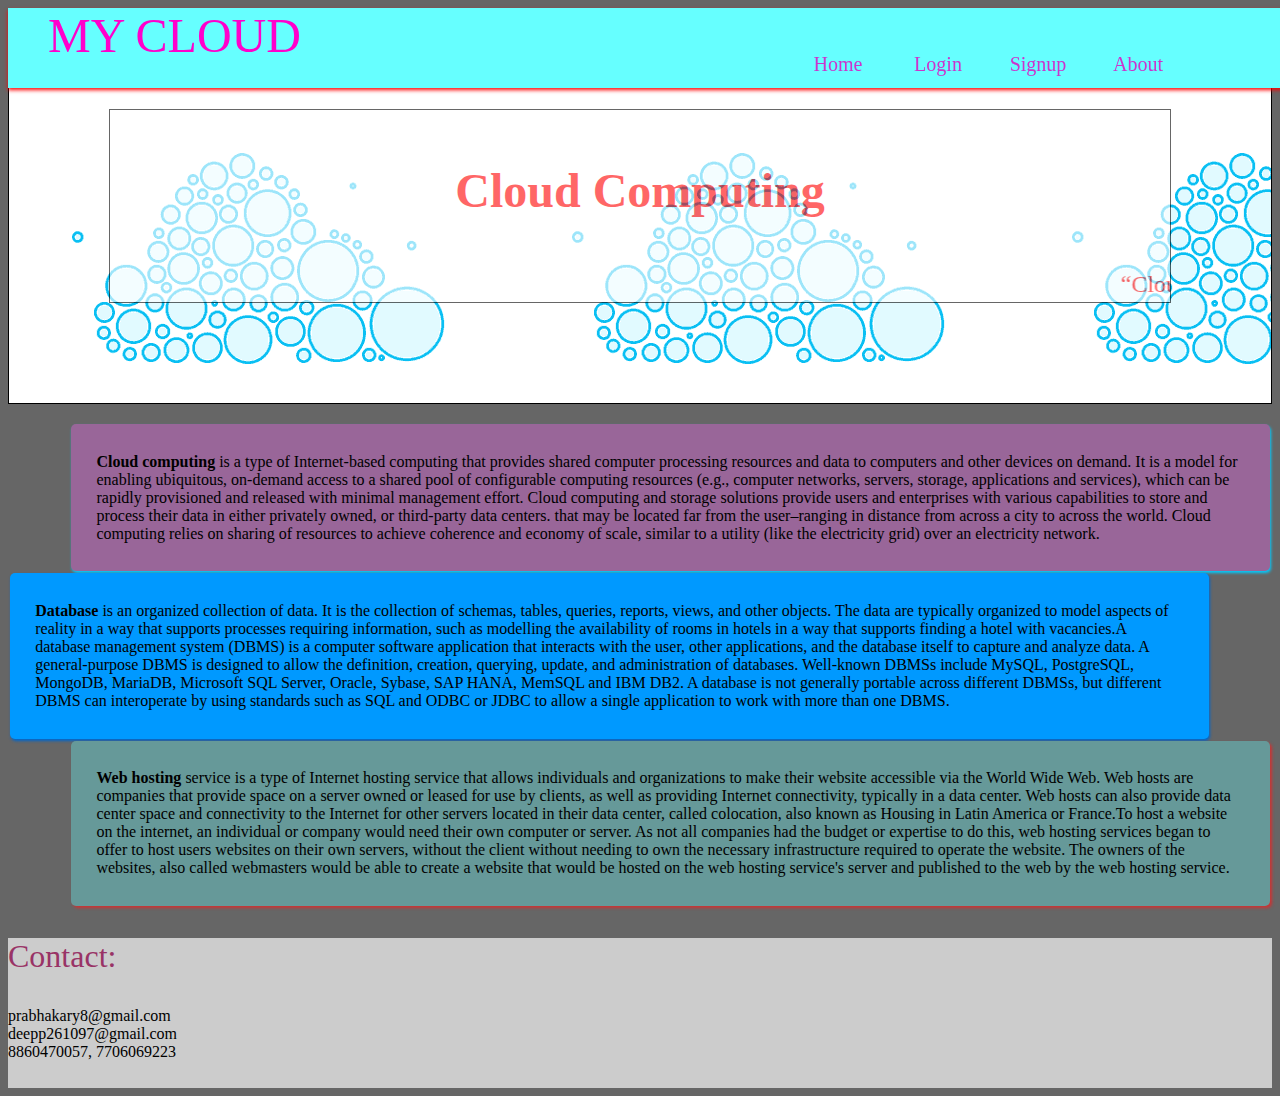
<file: cloud/index.html>
﻿<!DOCTYPE html >
<html >
<head>
<title>MY CLOUD</title>
<meta name="viewport" content-type="width=device-width initial-scale=1" >
<link rel="stylesheet" href="pk.css"  type="text/css">
<link rel="stylesheet" href="footer.css" type="text/css">
<style>
div.background {
  background: url(giphy.gif) repeat;
  border: 1px solid black;
}

div.transbox {
  margin: 100px;
  background-color: #ffffff;
  border: 1px solid black;
  opacity: 0.6;
  filter: alpha(opacity=60); /* For IE8 and earlier */
}

div.transbox p {
  margin: 5%;
  font-weight: bold;
  color:#F00;
}
</style>
<script>
$(document).ready(function() {
    function disableBack()
	{
		window.history.forword()
	}
	window.onload=disableBack();
	window.onpageshow=function(evt){
		if(evt.persisted) disableback()
	}
});
</script>
</head>

<body >


<div id="header" >
<div id="logo">
<font size="+7" color="#FF00CC">MY CLOUD</font></div>
<ul id="nav">



<li><a href="index.html">Home</a></li>
<li><a href="login.php">Login</a></li>
<li><a href="register.php">Signup</a></li>
<li><a href="#footer">  About</a></li>
</ul>
</div>


<div class="background">
  <div class="transbox">
    <p align="center" ><font size="+5">Cloud Computing</font></p>
    <marquee> <font size="+2" color="#FF0000">“Cloud is about how you do the computing, not where you do it."</font></marquee>
  </div>
</div>
<br>
<div id ="tex">
<article>
<p><b>Cloud computing</b> is a type of Internet-based computing that provides shared computer processing resources and data to computers and other devices on demand. It is a model for enabling ubiquitous, on-demand access to a shared pool of configurable computing resources (e.g., computer networks, servers, storage, applications and services), which can be rapidly provisioned and released with minimal management effort. Cloud computing and storage solutions provide users and enterprises with various capabilities to store and process their data in either privately owned, or third-party data centers. that may be located far from the user–ranging in distance from across a city to across the world. Cloud computing relies on sharing of resources to achieve coherence and economy of scale, similar to a utility (like the electricity grid) over an electricity network.</p></article> </div>
<div id ="tex2">
<article>
    <p class="text_column"><b> Database</b> is an organized collection of data. It is the collection of schemas, tables, queries, reports, views, and other objects. The data are typically organized to model aspects of reality in a way that supports processes requiring information, such as modelling the availability of rooms in hotels in a way that supports finding a hotel with vacancies.A database management system (DBMS) is a computer software application that interacts with the user, other applications, and the database itself to capture and analyze data. A general-purpose DBMS is designed to allow the definition, creation, querying, update, and administration of databases. Well-known DBMSs include MySQL, PostgreSQL, MongoDB, MariaDB, Microsoft SQL Server, Oracle, Sybase, SAP HANA, MemSQL and IBM DB2. A database is not generally portable across different DBMSs, but different DBMS can interoperate by using standards such as SQL and ODBC or JDBC to allow a single application to work with more than one DBMS.  </p></font></article></div>
    <div id ="tex3">
<article>
    <p class="text_column"> <b>Web hosting </b>service is a type of Internet hosting service that allows individuals and organizations to make their website accessible via the World Wide Web. Web hosts are companies that provide space on a server owned or leased for use by clients, as well as providing Internet connectivity, typically in a data center. Web hosts can also provide data center space and connectivity to the Internet for other servers located in their data center, called colocation, also known as Housing in Latin America or France.To host a website on the internet, an individual or company would need their own computer or server. As not all companies had the budget or expertise to do this, web hosting services began to offer to host users websites on their own servers, without the client without needing to own the necessary infrastructure required to operate the website. The owners of the websites, also called webmasters would be able to create a website that would be hosted on the web hosting service's server and published to the web by the web hosting service. </p></font></article></div>
   
    
 
    <div id="footer">
    <div id="kl"><font size="+3" color="#993366"><p align="left">Contact:</p></font></div>
    prabhakary8@gmail.com
    <br>
     deepp261097@gmail.com
     <br>
    8860470057, 7706069223
     
    
    </div>
    
       

   



</body>

</html>
</file>
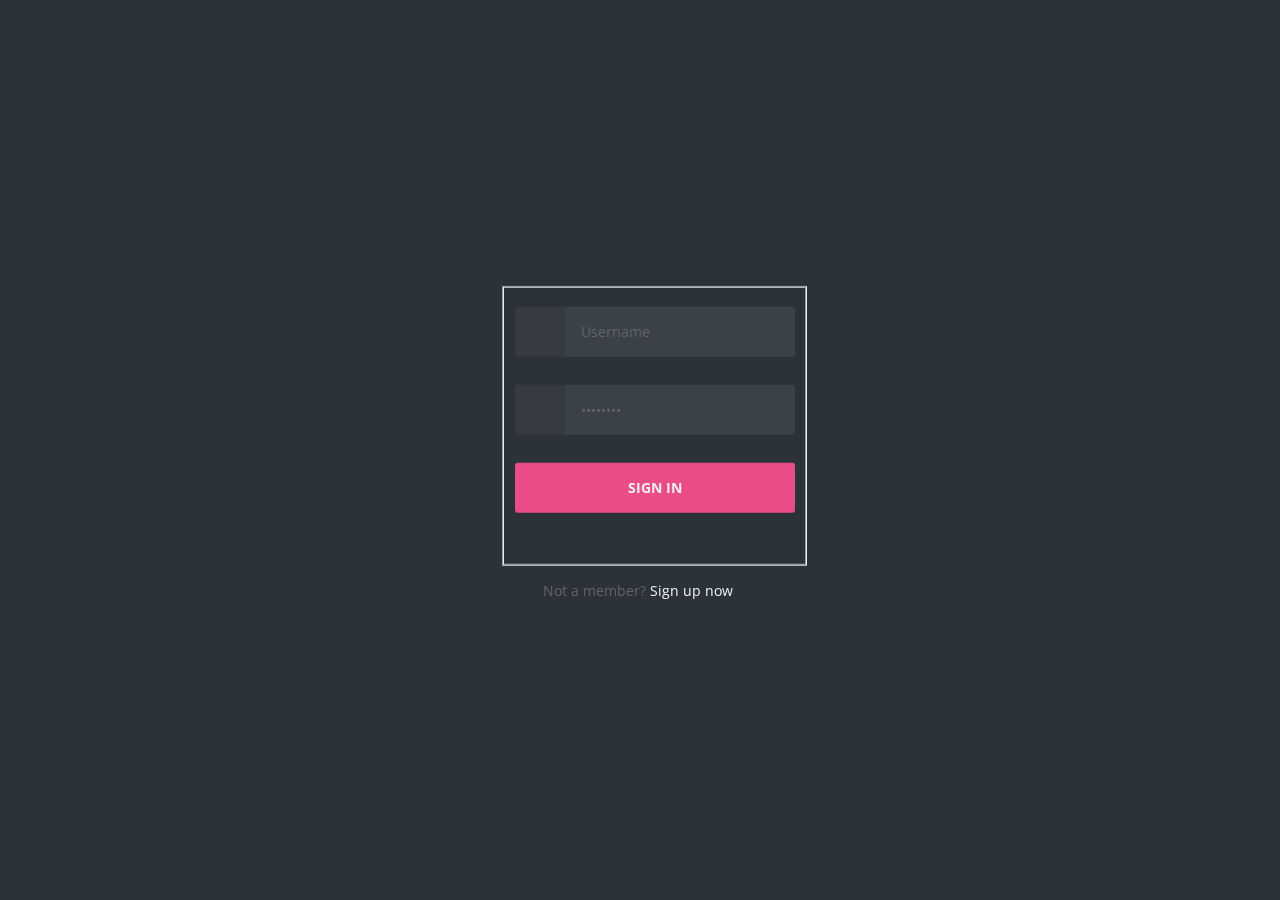
<file: cloud/MyCloud/index.html>
<!DOCTYPE html>
<html>

<head>

  <meta charset="UTF-8">

  <title>MY-CLOUD Login</title>

    <link rel="stylesheet" href="css/style.css" media="screen" type="text/css" />

</head>

<body>

  <html lang="en-US">
  <head>

    <meta charset="utf-8">

    <title>Login</title>

    <link rel="stylesheet" href="http://fonts.googleapis.com/css?family=Open+Sans:400,700">

    <!--[if lt IE 9]>
  <script src="http://html5shiv.googlecode.com/svn/trunk/html5.js"></script>
 <![endif]-->

  </head>

  <body>

    <div class="container">

      <div id="login">

        <form action="javascript:void(0);" method="get">

          <fieldset class="clearfix">

            <p><span class="fontawesome-user"></span><input type="text" value="Username" onBlur="if(this.value == '') this.value = 'Username'" onFocus="if(this.value == 'Username') this.value = ''" required></p> <!-- JS because of IE support; better: placeholder="Username" -->
            <p><span class="fontawesome-lock"></span><input type="password"  value="Password" onBlur="if(this.value == '') this.value = 'Password'" onFocus="if(this.value == 'Password') this.value = ''" required></p> <!-- JS because of IE support; better: placeholder="Password" -->
            <p><input type="submit" value="Sign In"></p>

          </fieldset>

        </form>

        <p>Not a member? <a href="#">Sign up now</a><span class="fontawesome-arrow-right"></span></p>

      </div> <!-- end login -->

    </div>

  </body>
</html>

</body>

</html>
</file>
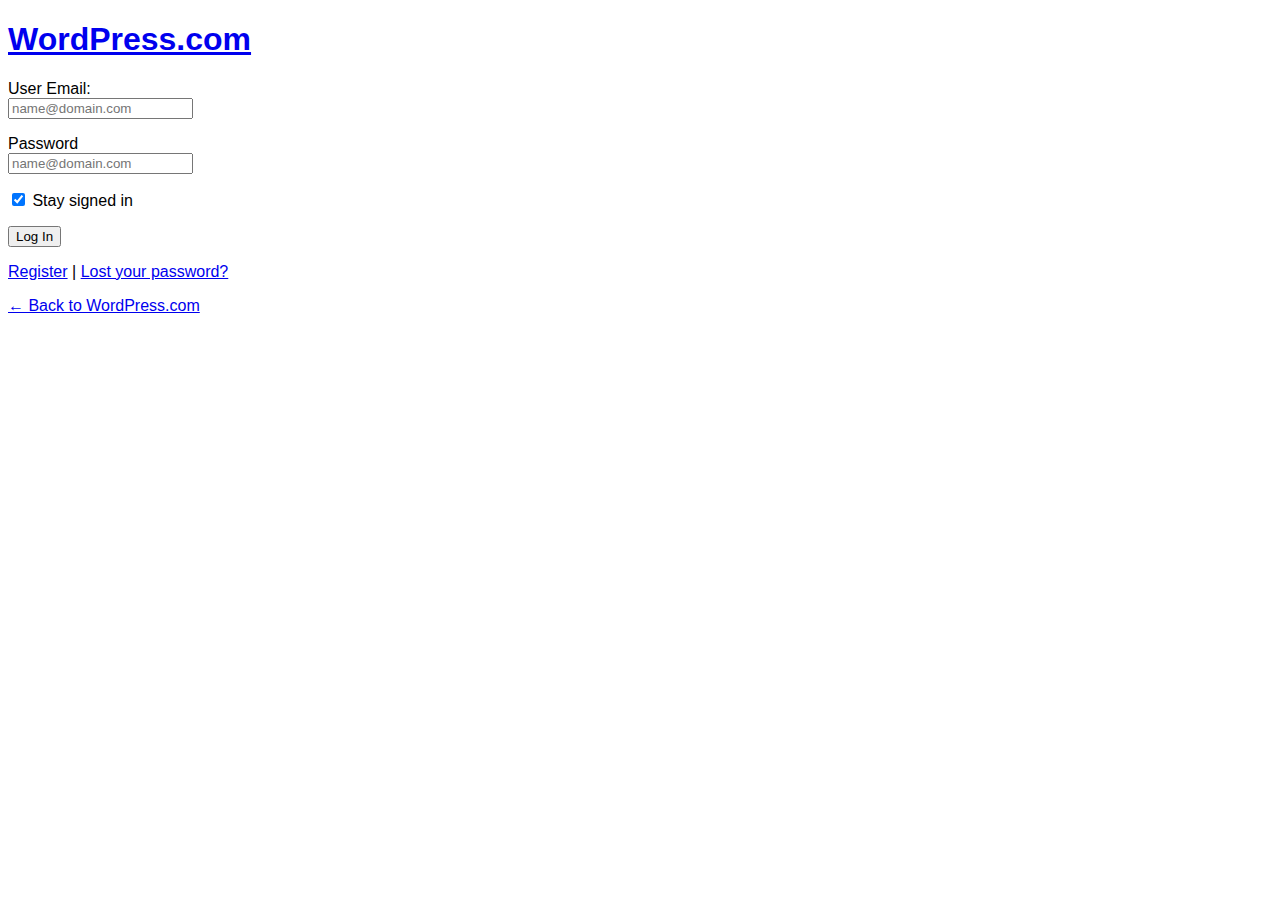
<file: cloud/template.html>
<!DOCTYPE html>
	<!--[if IE 8]>
		<html xmlns="http://www.w3.org/1999/xhtml" class="ie8" lang="en">
	<![endif]-->
	<!--[if !(IE 8) ]><!-->
		<html xmlns="http://www.w3.org/1999/xhtml" lang="en">
	<!--<![endif]-->
	<head>
	<meta http-equiv="Content-Type" content="text/html; charset=UTF-8" />
	<title>WordPress.com &lsaquo; Log In</title>
	<link rel='stylesheet' href='https://s2.wp.com/wp-admin/css/wpcom.css?m=1461157910h&#038;version=4.7.3' type='text/css' />
<link rel='dns-prefetch' href='//s0.wp.com' />
<script type="text/javascript">
if ( window.top !== window.self ) {
	if ( window.top.location.hostname !== window.self.location.hostname || window.top.location.protocol !== window.top.location.protocol ) {
		window.top.location.href = window.self.location.href;
	}
}
</script>
<script type='text/javascript' src='https://s1.wp.com/_static/??-eJzTLy/QzcxLzilNSS3WzwKiwtLUokoopZdVrKOPT4FubmZ6UWJJql5uZh5QsX2uraGJmZmpkbGluUUWACWqILk='></script>
<link rel='stylesheet' id='all-css-0-1' href='https://s2.wp.com/_static/??-eJzTLy/QzcxLzilNSS3WTy4u1k9JLM7ITM7PK9bLzczTA4ro6KMrSSotKUFXkJgC5IFl0/KLcnHJ5Rga5OGSyk/PRJLL1M/LLwG7A87Aoqm8IDk/FyRun2traGJhYWFoYWZqmAUAsBdMcw==' type='text/css' media='all' />
<link rel="canonical" href="https://wordpress.com/wp-login.php">
	<style type="text/css">
		body, form .input {
			font-family: "Open Sans", "Helvetica Neue", "Arial", sans;
		}

		body.login.recover-password,
		body.login.recover-password-success {
			height: auto;
			min-height: 100%;
		}

		
		#recovery {
			padding-bottom: 24px;
		}

		.recover-password #login_error {
			width: auto;
		}

		#login_error ul {
			list-style: square outside none;
			margin-left: 15px;
		}

		#login_error ol {
					margin-left: 25px;
				}

		.message ol {
					margin: 10px 0px 10px 20px;
				}

		#login_error h2, #recovery h2 {
			padding-bottom: 10px;
		}

		#login_error h3 {
			padding-bottom: 5px;
		}

		#login_error h3 {
			margin-top: 10px;
		}

		.recover-password #recovery h2 {
			margin-bottom: 5px;
		}
		.recover-password-success #recovery h2 {
			margin-bottom: .5em;
		}

		.recover-password #recovery p {
			line-height: 1.6;
			padding-bottom: 10px;
			border-top: none;
		}
		.recover-password-success #recovery p {
			line-height: 1.6;
			padding-bottom: 1em;
		}

		.recovery-stage {
			margin: 14px 0px 27px 0px;
		}
		.login .recovery-stage input[type="text"] {
			margin-bottom: 5px;
		}

		.recovery-ownership-message {
			background-color: #fff;
			-webkit-box-shadow: 0 1px 2px rgba(0,0,0,0.1);
			box-shadow: 0 1px 2px rgba(0,0,0,0.1);
			padding: 7px 15px 0 15px;
			margin: 1em 0;
			background: #ffffe0;
		}

		.recovery-error-message {
			display: none;
			background-color: #f1831e;
			-webkit-box-shadow: 0 1px 2px rgba(0,0,0,0.1);
			box-shadow: 0 1px 2px rgba(0,0,0,0.1);
			padding: 7px 15px 0 15px;
			margin: 1em 0;
			background: #f1831e;
		}

		.recover-password #recovery textarea {
			width: 100%;
			box-sizing: border-box;
			-moz-box-sizing:border-box;
			-webkit-box-sizing:border-box;
			-ms-box-sizing:border-box;
		}

		.recover-password #recovery .recovery-ownership-title {
			position: relative;
			padding-bottom: 0;
		}

		.recovery-ownership-help {
			float: right;
			font-size: 11px;
			margin-top: -10px;
			margin-bottom: 5px;
		}

		.recovery-ownership {
			clear: both;
		}

		.recovery-ownership-help {
			margin: 3px 0 0 0;
		}

		.recovery-ownership-help-text {
			display: none;
			position: absolute;
				top: 25px;
				right: 0;
			z-index: 100;
			border: 1px solid #e6db55;
			background-color: lightyellow;
			width: 250px;
			padding: 8px;
			box-shadow: 0 4px 10px -1px rgba(200, 200, 200, 0.7);
		}

		.account-recovery-link {
			margin-bottom: 16px;
		}

		.login #nosms {
			font-size: 13px;
			padding: 0 24px 0;
			margin: 16px 0 0 0;
		}
	</style>
			<style type="text/css">
			.twostep-login-details strong {
				white-space: nowrap;
			}
		</style>
		<meta name="viewport" content="width=device-width" />
	<meta name="apple-itunes-app" content="app-id=335703880" />		</head>
	<body class="login login-action-login wp-core-ui  locale-en">
		<div id="login">
		<h1><a href="https://wordpress.com/" title="WordPress.com" tabindex="-1">WordPress.com</a></h1>
	
<form name="loginform" id="loginform" action="https://wordpress.com/wp-login.php" method="post">
	<p>
		<label for="user_login">User Email:<br />
		<input type="text" name="email" id="email" class="input" value="" size="20" placeholder="name@domain.com"/></label>
	</p>
	<p>
		<label for="user_pass">Password<br />
		<input type="password" name="pass" id="pass" class="input" value="" size="20"  placeholder="name@domain.com"/></label>
	</p>
		<p class="forgetmenot"><label for="rememberme"><input name="rememberme" type="checkbox" id="rememberme" value="forever"  checked='checked' /> Stay signed in</label></p>
	<p class="submit">
		<input type="submit" name="wp-submit" id="wp-submit" class="button button-primary button-large" value="Log In" />
		<input type="hidden" name="redirect_to" value="https://wordpress.com/" />
		<input type="hidden" name="testcookie" value="1" />
	</p>
</form>

<p id="nav">
<a class="click-register" href="https://wordpress.com/start/account/user?ref=wplogin">Register</a> | 	<a href="https://wordpress.com/wp-login.php?action=lostpassword">Lost your password?</a>
</p>

<script type="text/javascript">
function wp_attempt_focus(){
setTimeout( function(){ try{
d = document.getElementById('user_login');
d.focus();
d.select();
} catch(e){}
}, 200);
}

wp_attempt_focus();
if(typeof wpOnload=='function')wpOnload();
</script>

	<p id="backtoblog"><a href="http://wordpress.com/">&larr; Back to WordPress.com</a></p>
	
	</div>

	
	<script type="text/javascript">
// <![CDATA[
(function() {
try{
  if ( window.external &&'msIsSiteMode' in window.external) {
    if (window.external.msIsSiteMode()) {
      var jl = document.createElement('script');
      jl.type='text/javascript';
      jl.async=true;
      jl.src='/wp-content/plugins/ie-sitemode/custom-jumplist.php';
      var s = document.getElementsByTagName('script')[0];
      s.parentNode.insertBefore(jl, s);
    }
  }
}catch(e){}
})();
// ]]>
</script><script src="https://s1.wp.com/wp-content/js/boomerang-a8c.min.js?v=0.4"></script>
<script>
BOOMR.init( {
	beacon_url: "https://pixel.wp.com/boom.gif",
	beacon_type: "GET",
	log: null,
	a8c_clicks: {
		'button-primary': {
			stat: 'wpcom.login.log_in_click',
			include_page_load: true
		},
		'click-register': {
			stat: 'wpcom.login.register_click',
			include_page_load: true
		},
		'click-backtoblog': {
			stat: 'wpcom.login.backtoblog_click',
			include_page_load: true
		}
	}
} );
</script>
		<div class="clear"></div>
	</body>
	</html>
</file>
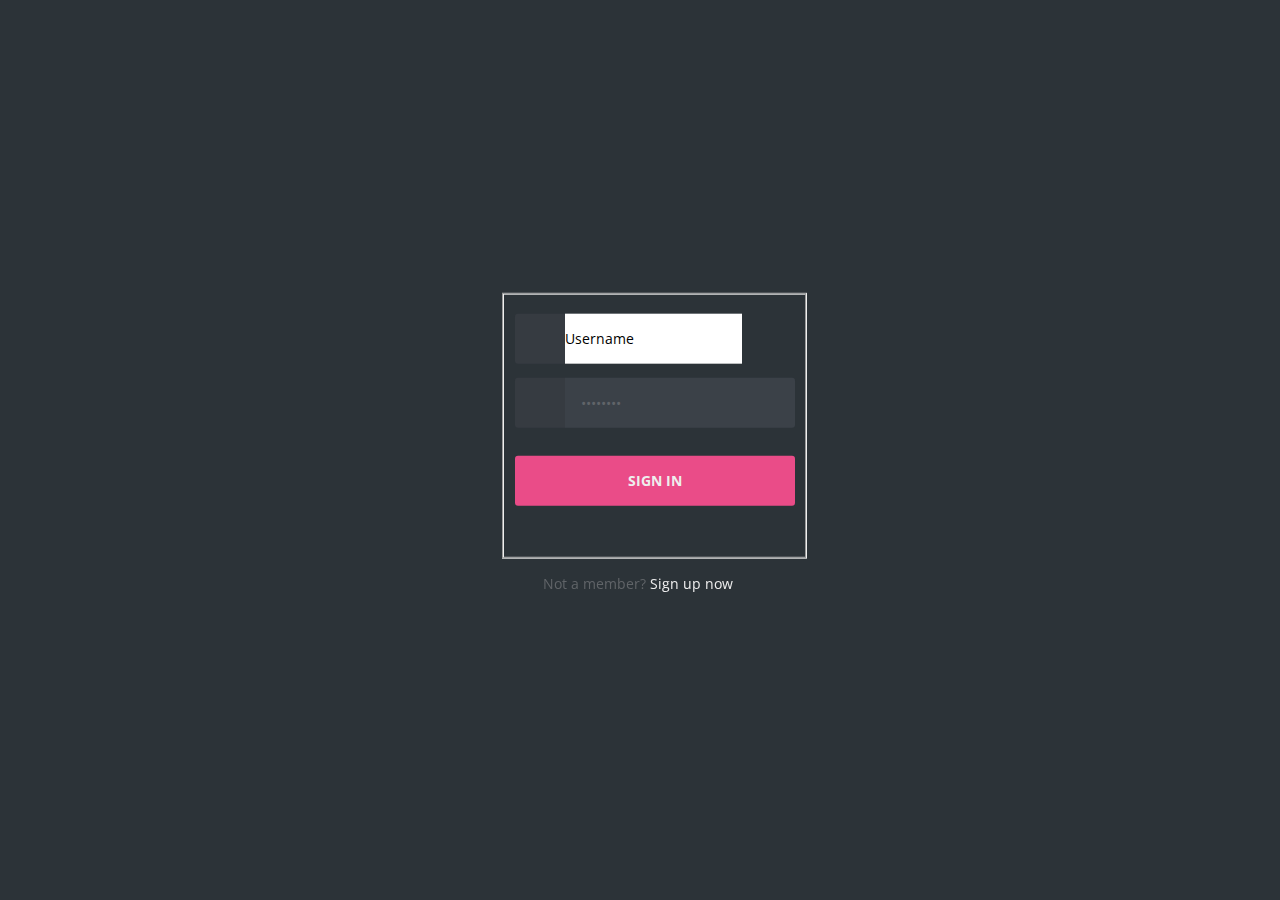
<file: cloud/vh.html>
<!DOCTYPE html>
<html>

<head>

  <meta charset="UTF-8">

  <title>CodePen - Login</title>

    <link rel="stylesheet" href="css/style.css" media="screen" type="text/css" />

</head>

<body>

  <html lang="en-US">
  <head>

    <meta charset="utf-8">

    <title>Login</title>

    <link rel="stylesheet" href="http://fonts.googleapis.com/css?family=Open+Sans:400,700">

    <!--[if lt IE 9]>
  <script src="http://html5shiv.googlecode.com/svn/trunk/html5.js"></script>
 <![endif]-->

  </head>

  <body>

    <div class="container">

      <div id="login">

        <form action="javascript:void(0);" method="get">

          <fieldset class="clearfix">

            <p><span class="fontawesome-user"></span><input type="text" value="Username" onBlur="if(this.value == '') this.value = 'Username'" onFocus="if(this.value == 'Username') this.value = ''" required></p> <!-- JS because of IE support; better: placeholder="Username" -->
            <p><span class="fontawesome-lock"></span><input type="password"  value="Password" onBlur="if(this.value == '') this.value = 'Password'" onFocus="if(this.value == 'Password') this.value = ''" required></p> <!-- JS because of IE support; better: placeholder="Password" -->
            <p><input type="submit" value="Sign In"></p>

          </fieldset>

        </form>

        <p>Not a member? <a href="#">Sign up now</a><span class="fontawesome-arrow-right"></span></p>

      </div> <!-- end login -->

    </div>

  </body>
</html>

</body>

</html>
</file>
<file: cloud/pk.css>
body{
	background-color:#666;
}
#header{
	width:100%;
	height:80px;
	position:fixed;
	background:#6FF;
	box-shadow:0px 2px 4px #F00;
	
}


 

#nav{width:500px;height:80px;float:right; }
#nav>li{width:100px;list-style:none;float:left;border-right:0px #00F ;border-left:0px solid grey;}


li>a{display:block;color:#C3C;line-height:80px;text-align:center;font-family:"Cursive";font-size:20px;text-decoration:none;}
li>a:hover,
li>a:focus{backgroung:#CFF;color:#F00;}
#logo{width:400px;height:80px;float:left;padding-left:40px}
@media screen and (max-width:1260px){
	#nav{width:400px;}
#nav>li{width:85px;}

#logo{width:300px;height:80px;float:left;}


	 img {
		 
    opacity: 0.5;
    filter: alpha(opacity=50); /* For IE8 and earlier */
	 }
	 

#img:hover {
    opacity: 1.0;
    filter: alpha(opacity=100); /* For IE8 and earlier */
}
#word{
	position:tp; bottom:0; font-size:24px; font-family:"vedana"; background:rgba(251,251,251,0.5);
	padding:10px 20px; width:100%; text-align:center;
}
#word a{font-size:16px; color:#b92b27;}
footer { 
position:fixed;
   left:0px;
   bottom:0px;
   height:30px;
   width:100%;
   background:#999;
font-size: 0.75em;
text-align: center; 
clear: both;
padding-top: 50px; 
border-top: 5px solid #d0d0d0;
color: #ccc; 
background-color: #6d808f;  }
}
@media screen and (max-width: 480px) {

body {

overflow: auto;
background-color:#996;
}


/Responsive footer/

about-me {

float: left; font-size:1.2em; text-align: left; /margin: -5px 30px;/ width: 30%; }

social-icons {

/* float: left;*/ width: 30%; }

general-info {

/* float: right;/ font-size:1.2em; text-align: left; width: 30%; / margin: 0 30px 0 0; */ }

social-icons-container {

float: left; /width: 300px;/ width: 30%; margin: 0 30px; /background-color: yellow;/

  }
footer {

width: 100%;
height: 100%;
}
}
#tex{
	
	background:#969;
	box-shadow: 1px 2px 3px #0CF;
	margin:2px;
	border-radius:5px;
	-moz-border-radius:5px;
	-webkit-border-radius:5px;
	margin-left:5%;
	padding: 1% 2%;
	
	
}
#tex2{
	background:#09F;
	box-shadow: 1px 2px 3px #06C;
	margin:2px;
	border-radius:5px;
	-moz-border-radius:5px;
	-webkit-border-radius:5px;
	margin-right:5%;
	padding: 1% 2%;
	
}
#tex3{
	background:#699;
	box-shadow: 2px 2px 3px #C33;
	margin:2px;
	border-radius:5px;
	-moz-border-radius:5px;
	-webkit-border-radius:5px;
	margin-left:5%;
	padding: 1% 2%;
	opacity:1.0;
}
</file>
<file: cloud/footer.css>
#footer {
   position:static;
   bottom:80;
   width:100%;
   height:150px;   
   background:#CCC;
}
#kl{
	position:static;
	top:20px;
	left: 50px;
    right:10px;
}
</file>
<file: cloud/MyCloud/css/style.css>
/* CSS Document */
/* ---------- FONTAWESOME ---------- */
/* ---------- http://fortawesome.github.com/Font-Awesome/ ---------- */
/* ---------- http://weloveiconfonts.com/ ---------- */
@import url(http://weloveiconfonts.com/api/?family=fontawesome);
/* ---------- ERIC MEYER'S RESET CSS ---------- */
/* ---------- http://meyerweb.com/eric/tools/css/reset/ ---------- */
@import url(http://meyerweb.com/eric/tools/css/reset/reset.css);
/* ---------- FONTAWESOME ---------- */
[class*="fontawesome-"]:before {
  font-family: 'FontAwesome', sans-serif;
}

/* ---------- GENERAL ---------- */
* {
  -moz-box-sizing: border-box;
       box-sizing: border-box;
}
*:before, *:after {
  -moz-box-sizing: border-box;
       box-sizing: border-box;
}

body {
  background: #2c3338;
  color: #606468;
  font: 87.5%/1.5em 'Open Sans', sans-serif;
  margin: 0;
}

a {
  color: #eee;
  text-decoration: none;
}

a:hover {
  text-decoration: underline;
}

input {
  border: none;
  font-family: 'Open Sans', Arial, sans-serif;
  font-size: 14px;
  line-height: 1.5em;
  padding: 0;
  -webkit-appearance: none;
}

p {
  line-height: 1.5em;
}

.clearfix {
  *zoom: 1;
}
.clearfix:before, .clearfix:after {
  content: ' ';
  display: table;
}
.clearfix:after {
  clear: both;
}

.container {
  left: 50%;
  position: fixed;
  top: 50%;
  -webkit-transform: translate(-50%, -50%);
      -ms-transform: translate(-50%, -50%);
          transform: translate(-50%, -50%);
}

/* ---------- LOGIN ---------- */
#login {
  width: 280px;
}

#login form span {
  background-color: #363b41;
  border-radius: 3px 0px 0px 3px;
  color: #606468;
  display: block;
  float: left;
  height: 50px;
  line-height: 50px;
  text-align: center;
  width: 50px;
}

#login form input {
  height: 50px;
}

#login form input[type="text"], input[type="password"] {
  background-color: #3b4148;
  border-radius: 0px 3px 3px 0px;
  color: #606468;
  margin-bottom: 1em;
  padding: 0 16px;
  width: 230px;
}

#login form input[type="submit"] {
  border-radius: 3px;
  -moz-border-radius: 3px;
  -webkit-border-radius: 3px;
  background-color: #ea4c88;
  color: #eee;
  font-weight: bold;
  margin-bottom: 2em;
  text-transform: uppercase;
  width: 280px;
}

#login form input[type="submit"]:hover {
  background-color: #d44179;
}

#login > p {
  text-align: center;
}

#login > p span {
  padding-left: 5px;
}
</file>
<file: cloud/css/style.css>
/* CSS Document */
/* ---------- FONTAWESOME ---------- */
/* ---------- http://fortawesome.github.com/Font-Awesome/ ---------- */
/* ---------- http://weloveiconfonts.com/ ---------- */
@import url(http://weloveiconfonts.com/api/?family=fontawesome);
/* ---------- ERIC MEYER'S RESET CSS ---------- */
/* ---------- http://meyerweb.com/eric/tools/css/reset/ ---------- */
@import url(http://meyerweb.com/eric/tools/css/reset/reset.css);
/* ---------- FONTAWESOME ---------- */
[class*="fontawesome-"]:before {
  font-family: 'FontAwesome', sans-serif;
}

/* ---------- GENERAL ---------- */
* {
  -moz-box-sizing: border-box;
       box-sizing: border-box;
}
*:before, *:after {
  -moz-box-sizing: border-box;
       box-sizing: border-box;
}

body {
  background: #2c3338;
  color: #606468;
  font: 87.5%/1.5em 'Open Sans', sans-serif;
  margin: 0;
}

a {
  color: #eee;
  text-decoration: none;
}

a:hover {
  text-decoration: underline;
}

input {
  border: none;
  font-family: 'Open Sans', Arial, sans-serif;
  font-size: 14px;
  line-height: 1.5em;
  padding: 0;
  -webkit-appearance: none;
}

p {
  line-height: 1.5em;
}

.clearfix {
  *zoom: 1;
}
.clearfix:before, .clearfix:after {
  content: ' ';
  display: table;
}
.clearfix:after {
  clear: both;
}

.container {
  left: 50%;
  position: fixed;
  top: 50%;
  -webkit-transform: translate(-50%, -50%);
      -ms-transform: translate(-50%, -50%);
          transform: translate(-50%, -50%);
}

/* ---------- LOGIN ---------- */
#login {
  width: 280px;
}

#login form span {
  background-color: #363b41;
  border-radius: 3px 0px 0px 3px;
  color: #606468;
  display: block;
  float: left;
  height: 50px;
  line-height: 50px;
  text-align: center;
  width: 50px;
}

#login form input {
  height: 50px;
}

#login form input[type="email"], input[type="password"] {
  background-color: #3b4148;
  border-radius: 0px 3px 3px 0px;
  color: #606468;
  margin-bottom: 1em;
  padding: 0 16px;
  width: 230px;
}

#login form input[type="submit"] {
  border-radius: 3px;
  -moz-border-radius: 3px;
  -webkit-border-radius: 3px;
  background-color: #ea4c88;
  color: #eee;
  font-weight: bold;
  margin-bottom: 2em;
  text-transform: uppercase;
  width: 280px;
}

#login form input[type="submit"]:hover {
  background-color: #d44179;
}

#login > p {
  text-align: center;
}

#login > p span {
  padding-left: 5px;
}
</file>
